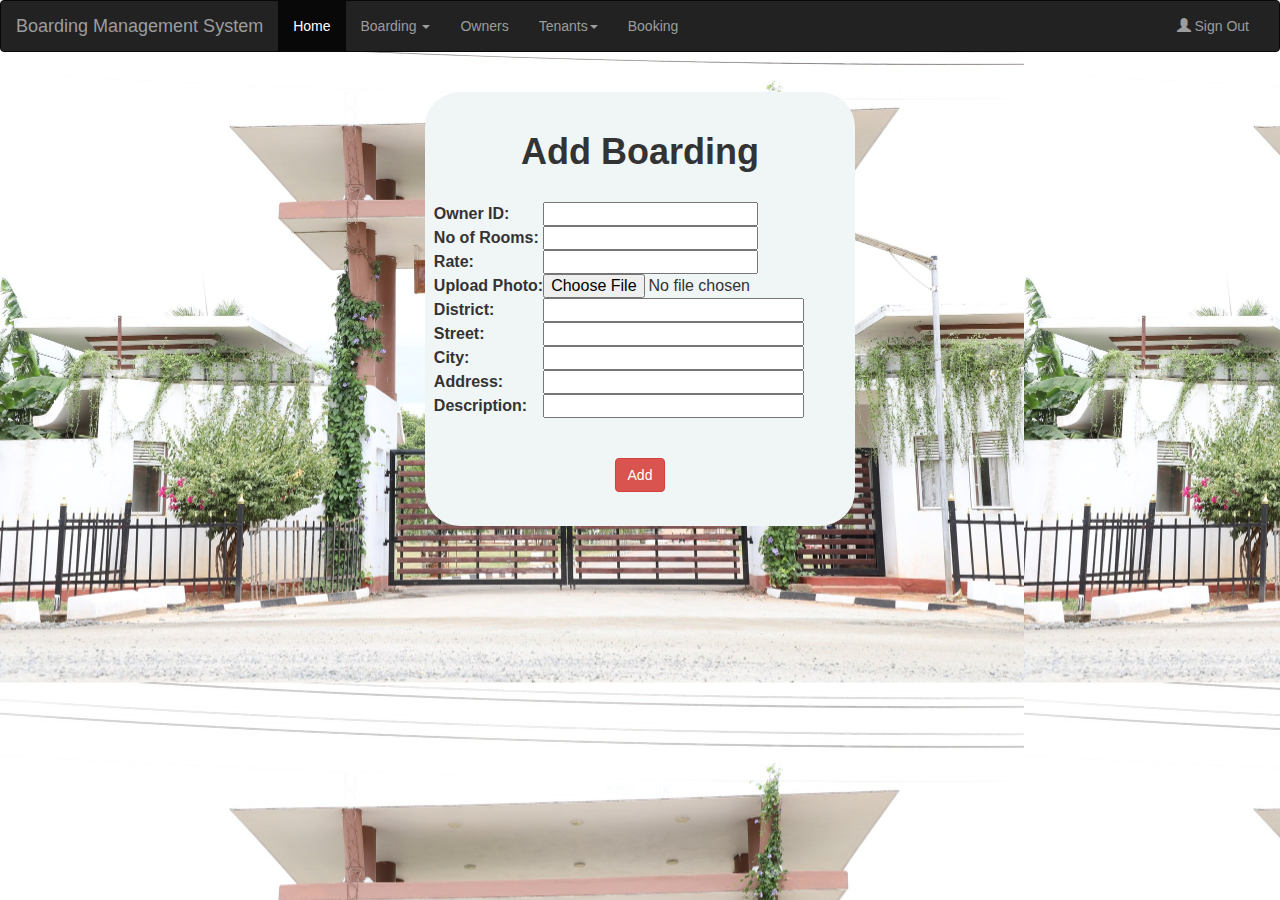
<file: addhouse.html>
<html>
<head>
	<link rel="stylesheet" type="text/css" href="signup.css">
	<link rel="stylesheet" href="https://maxcdn.bootstrapcdn.com/bootstrap/3.4.0/css/bootstrap.min.css">
  <script src="https://ajax.googleapis.com/ajax/libs/jquery/3.4.1/jquery.min.js"></script>
  <script src="https://maxcdn.bootstrapcdn.com/bootstrap/3.4.0/js/bootstrap.min.js"></script>
</head>
<body>
	
	<nav class="navbar navbar-inverse">
  <div class="container-fluid">
    <div class="navbar-header">
      <button type="button" class="navbar-toggle" data-toggle="collapse" data-target="#myNavbar">
        <span class="icon-bar"></span>
        <span class="icon-bar"></span>
        <span class="icon-bar"></span>                        
      </button>
	  
      <a class="navbar-brand" href="#">Boarding Management System</a>
    </div>
    <div class="collapse navbar-collapse" id="myNavbar">
      <ul class="nav navbar-nav">
        <li class="active"><a href="home.php">Home</a></li>
        <li class="dropdown">
          <a class="dropdown-toggle" data-toggle="dropdown" href="#">Boarding <span class="caret"></span></a>
          <ul class="dropdown-menu">
            <li><a href="houses.php">Boarding</a></li>
            <li><a href="rating.php">Rating</a></li>
          </ul>
        </li>

        <li><a href="owner.php">Owners</a></li>
        <li class="dropdown">
          <a class="dropdown-toggle" data-toggle="dropdown" href="#">Tenants<span class="caret"></span></a>
          <ul class="dropdown-menu">
            <li><a href="tenant.php">Tenants</a></li>
            <li><a href="members.php">Members</a></li>
          </ul></li>
        <li><a href="booking.php">Booking</a></li>
        
      </ul>
      <ul class="nav navbar-nav navbar-right">

         
        <li><a href="index.html"><span class="glyphicon glyphicon-user"></span> Sign Out</a></li>
      </ul>
    </div>
  </div>
</nav>
  
<center>
<br>
<div class="card" style="width: 43rem;border-radius: 35px;background-color:#f0f5f5">
<br>
 <div class="card-body">
<h1 class="card-title" style="text-align:center"><B>Add Boarding</B></h1><br>
<form name="Form2" action="addhouse.php" method="get" enctype="multipart/form-data">

<table>
	<tr>
		<td><b>Owner ID: </b></td>
		<td> <input type=number name="o" value="" size=25></td>
	</tr>
	<tr>
		<td><b>No of Rooms: </b></td>
		<td> <input type=number name="n" value="" size=25></td>
	</tr>
	<tr>
		<td><b>Rate: </b></td>
		<td> <input type=number name="ra" value="" size=35></td>
	</tr>
	<tr>
		<td><b>Upload Photo: </b></td>
		<td> <input type=file name="u" value="" size=25 accept="image/*"></td>
	</tr>
	<tr>
		<td><b>District: </b></td>
		<td> <input type=textbox name="c" value="" size=25></td>
	</tr>
	<tr>
		<td><b>Street: </b></td>
		<td> <input type=textbox name="s" value="" size=25></td>
	</tr>
	<tr>
		<td><b>City: </b></td>
		<td> <input type=textbox name="city" value="" size=25></td>
	</tr>
	<tr>
		<td><b>Address: </b></td>
		<td> <input type=textbox name="a" value="" size=25></td>
	</tr>
	<tr>
		<td><b>Description: </b></td>
		<td> <input type=textbox name="de" value="" size=25></td>
	</tr>
</table>
<br><br>
<input type=submit value="Add" class="btn btn-danger" name="submit">
</form><br></div>
</div>

</body>

</html>
</file>
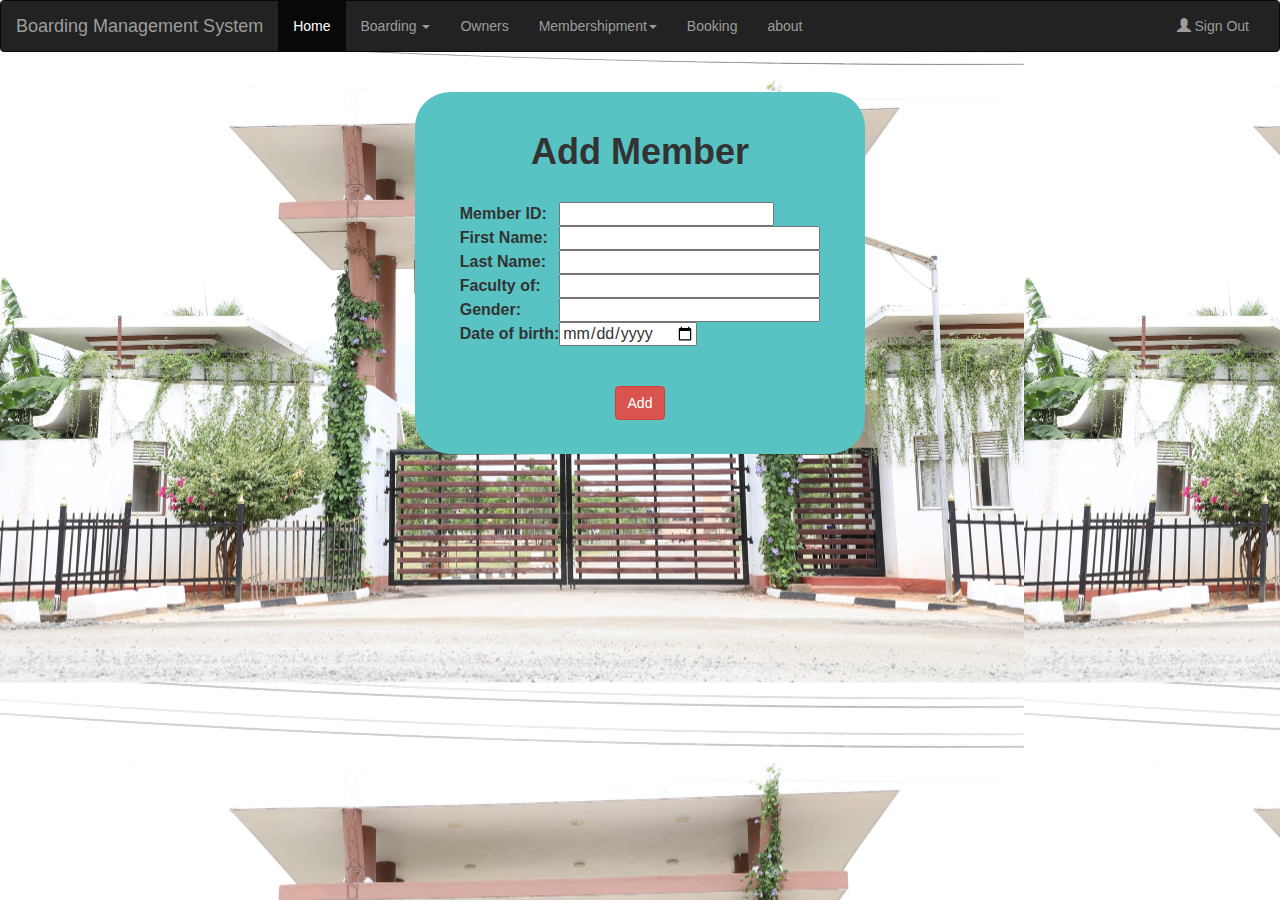
<file: addmembers.html>
<html>
<head>
	<link rel="stylesheet" type="text/css" href="signup.css">
<link rel="stylesheet" href="https://maxcdn.bootstrapcdn.com/bootstrap/3.4.0/css/bootstrap.min.css">
  <script src="https://ajax.googleapis.com/ajax/libs/jquery/3.4.1/jquery.min.js"></script>
  <script src="https://maxcdn.bootstrapcdn.com/bootstrap/3.4.0/js/bootstrap.min.js"></script>
</head>
<body>
	<nav class="navbar navbar-inverse">
  <div class="container-fluid">
    <div class="navbar-header">
      <button type="button" class="navbar-toggle" data-toggle="collapse" data-target="#myNavbar">
        <span class="icon-bar"></span>
        <span class="icon-bar"></span>
        <span class="icon-bar"></span>                        
      </button>
      <a class="navbar-brand" href="#">Boarding Management System</a>
    </div>
    <div class="collapse navbar-collapse" id="myNavbar">
      <ul class="nav navbar-nav">
        <li class="active"><a href="home.php">Home</a></li>
        <li class="dropdown">
          <a class="dropdown-toggle" data-toggle="dropdown" href="#">Boarding <span class="caret"></span></a>
          <ul class="dropdown-menu">
            <li><a href="houses.php">Boarding</a></li>
            <li><a href="rating.php">Rating</a></li>
          </ul>
        </li>

        <li><a href="owner.php">Owners</a></li>
        <li class="dropdown">
          <a class="dropdown-toggle" data-toggle="dropdown" href="#">Membershipment<span class="caret"></span></a>
          <ul class="dropdown-menu">
            <li><a href="tenant.php">Membership

            </a></li>
            <li><a href="members.php">Members</a></li>
          </ul></li>
        <li><a href="booking.php">Booking</a></li>
        <li><a href="aboutUs.blade.php">about</a></li>
        
      </ul>
      <ul class="nav navbar-nav navbar-right">

         
        <li><a href="index.html"><span class="glyphicon glyphicon-user"></span> Sign Out</a></li>
      </ul>
    </div>
  </div>
</nav>
  
<center>
<br>
<div class="card" style="width: 45rem;border-radius: 35px;background-color:#59c3c3">
<br>
 <div class="card-body">
<h1 class="card-title" style="text-align:center"><B>Add Member</B></h1><br>
<form name="Form2" action="addmembers.php" method="get" enctype="multipart/form-data">

<table>
	<tr>
		<td><b>Member ID: </b></td>
		<td> <input type=number name="t" value="" size=25></td>
	</tr>
	<tr>
		<td><b>First Name: </b></td>
		<td> <input type=textbox name="f" value="" size=25></td>
	</tr>
	<tr>
		<td><b>Last Name: </b></td>
		<td> <input type=textbox name="l" value="" size=25></td>
	</tr>
	<tr>
	
		<td><b>Faculty of: </b></td>
		<td> <input type=textbox name="o" value="" size=25></td>
	</tr>
	<tr>
		<td><b>Gender: </b></td>
		<td> <input type=textbox name="g" value="" size=25></td>
	</tr>
	<tr>
		<td><b>Date of birth: </b></td>
		<td> <input type=date name="d" value="" size=25></td>
	</tr>
	<tr>
		
	</tr>
</table>
<br><br>
<input type=submit value="Add" class="btn btn-danger" name="submit">
</form><br>
</div></div>
</body>

</html>
</file>
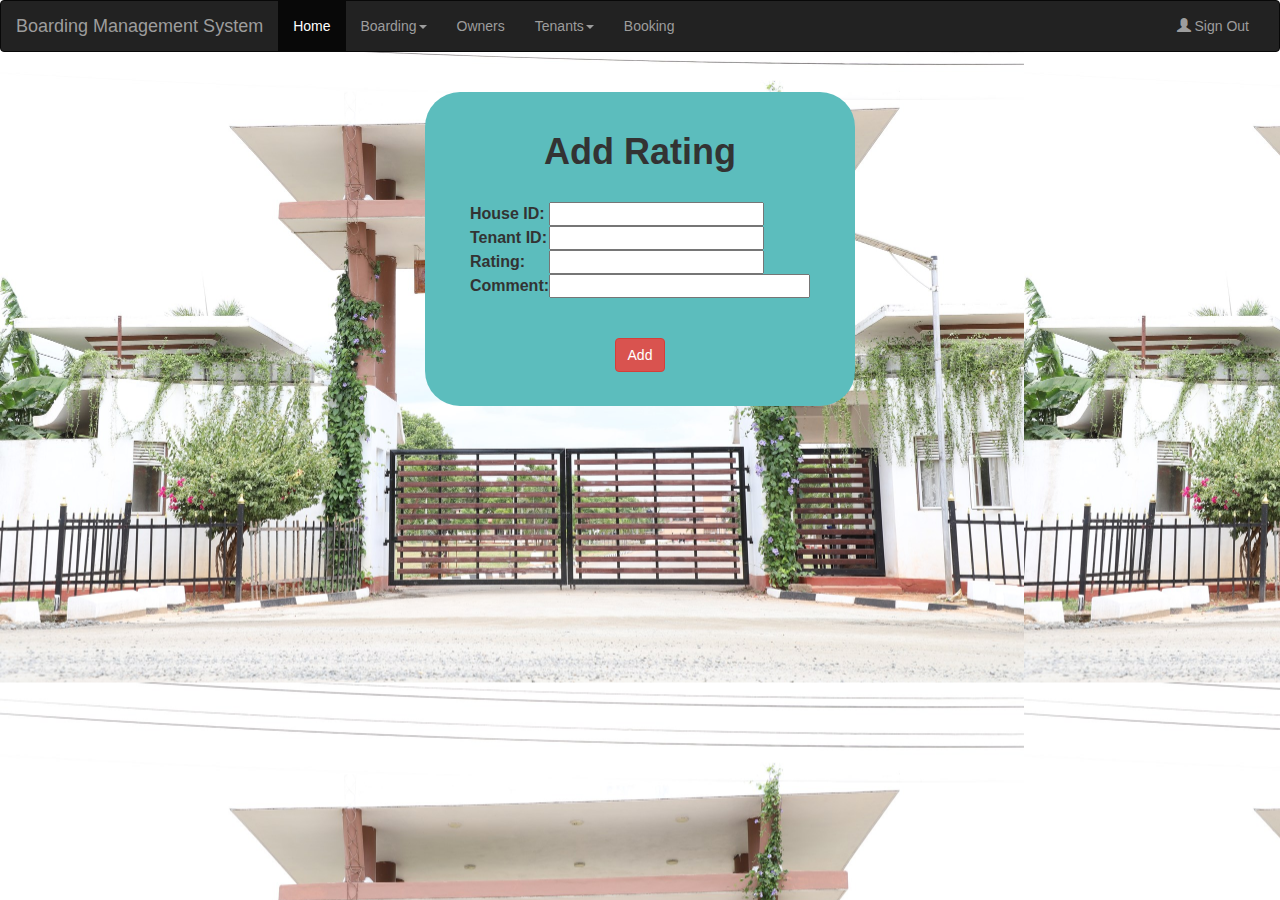
<file: addrating.html>
<html>



<head>
	<link rel="stylesheet" type="text/css" href="signup.css">
	<link rel="stylesheet" href="https://maxcdn.bootstrapcdn.com/bootstrap/3.4.0/css/bootstrap.min.css">
  <script src="https://ajax.googleapis.com/ajax/libs/jquery/3.4.1/jquery.min.js"></script>
  <script src="https://maxcdn.bootstrapcdn.com/bootstrap/3.4.0/js/bootstrap.min.js"></script>
</head>
<body>
	<nav class="navbar navbar-inverse">
  <div class="container-fluid">
    <div class="navbar-header">
      <button type="button" class="navbar-toggle" data-toggle="collapse" data-target="#myNavbar">
        <span class="icon-bar"></span>
        <span class="icon-bar"></span>
        <span class="icon-bar"></span>                        
      </button>
      <a class="navbar-brand" href="#">Boarding Management System</a>
    </div>
    <div class="collapse navbar-collapse" id="myNavbar">
      <ul class="nav navbar-nav">
        <li class="active"><a href="home.php">Home</a></li>
        <li class="dropdown">
          <a class="dropdown-toggle" data-toggle="dropdown" href="#">Boarding<span class="caret"></span></a>
          <ul class="dropdown-menu">
            <li><a href="houses.php">Houses</a></li>
            <li><a href="rating.php">Rating</a></li>
          </ul>
        </li>

        <li><a href="owner.php">Owners</a></li>
        <li class="dropdown">
          <a class="dropdown-toggle" data-toggle="dropdown" href="#">Tenants<span class="caret"></span></a>
          <ul class="dropdown-menu">
            <li><a href="tenant.php">Tenants</a></li>
            <li><a href="members.php">Members</a></li>
          </ul></li>
        <li><a href="booking.php">Booking</a></li>
        
      </ul>
      <ul class="nav navbar-nav navbar-right">

        
        <li><a href="index.html"><span class="glyphicon glyphicon-user"></span> Sign Out</a></li>
      </ul>
    </div>
  </div>
</nav>
  
<center>
<br>
<div class="card" style="width: 43rem;border-radius: 35px;background-color:#5cbdbd">
<br>
 <div class="card-body">
<h1 class="card-title" style="text-align:center"><B>Add Rating</B></h1><br>
<form name="Form2" action="addrating.php" method="get" enctype="multipart/form-data">

<table>
	<tr>
		<td><b>House ID: </b></td>
		<td> <input type=number name="h" value="" size=25></td>
	</tr>
	<tr>
		<td><b>Tenant ID: </b></td>
		<td> <input type=number name="t" value="" size=25></td>
	</tr>
	<tr>
		<td><b>Rating: </b></td>
		<td> <input type=number name="r" value="" size=25></td>
	</tr>
	<tr>
		
		<td><b>Comment: </b></td>
		<td> <input type=textbox name="c" value="" size=25></td>
	</tr>
</table>
<br><br>
<input type=submit value="Add" class="btn btn-danger" name="submit">
</form><br>
</div>
</div>
</body>

</html>
</file>
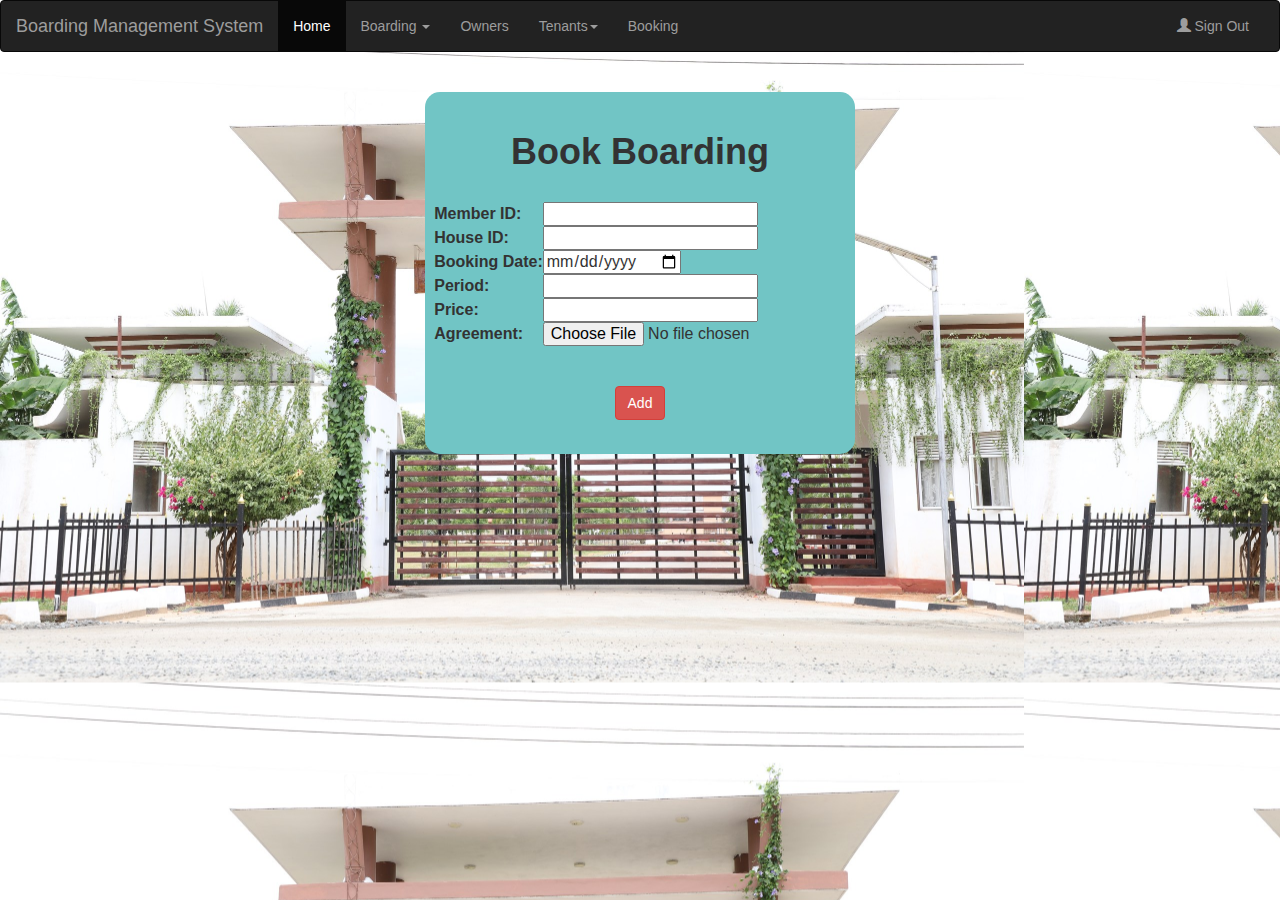
<file: dobooking.html>
<html>
<head>
	<link rel="stylesheet" type="text/css" href="signup.css">
	
	<link rel="stylesheet" href="https://maxcdn.bootstrapcdn.com/bootstrap/3.4.0/css/bootstrap.min.css">
  <script src="https://ajax.googleapis.com/ajax/libs/jquery/3.4.1/jquery.min.js"></script>
  <script src="https://maxcdn.bootstrapcdn.com/bootstrap/3.4.0/js/bootstrap.min.js"></script>
</head>
<body>
	<nav class="navbar navbar-inverse">
  <div class="container-fluid">
    <div class="navbar-header">
      <button type="button" class="navbar-toggle" data-toggle="collapse" data-target="#myNavbar">
        <span class="icon-bar"></span>
        <span class="icon-bar"></span>
        <span class="icon-bar"></span>                        
      </button>
      <a class="navbar-brand" href="#">Boarding Management System</a>
    </div>
    <div class="collapse navbar-collapse" id="myNavbar">
      <ul class="nav navbar-nav">
        <li class="active"><a href="home.php">Home</a></li>
        <li class="dropdown">
          <a class="dropdown-toggle" data-toggle="dropdown" href="#">Boarding <span class="caret"></span></a>
          <ul class="dropdown-menu">
            <li><a href="houses.php">Houses</a></li>
            <li><a href="rating.php">Rating</a></li>
          </ul>
        </li>

        <li><a href="owner.php">Owners</a></li>
        <li class="dropdown">
          <a class="dropdown-toggle" data-toggle="dropdown" href="#">Tenants<span class="caret"></span></a>
          <ul class="dropdown-menu">
            <li><a href="tenant.php">Tenants</a></li>
            <li><a href="members.php">Members</a></li>
          </ul></li>
        <li><a href="booking.php">Booking</a></li>
        
      </ul>
      <ul class="nav navbar-nav navbar-right">

         
        <li><a href="index.html"><span class="glyphicon glyphicon-user"></span> Sign Out</a></li>
      </ul>
    </div>
  </div>
</nav>
  
<center>
<br>
<div class="card" style="width: 43rem;border-radius: 15px;background-color:#71c5c5">
<br>
 <div class="card-body">
<h1 class="card-title" style="text-align:center"><B>Book Boarding</B></h1><br>
<form name="Form2" action="dobooking.php" method="get" enctype="multipart/form-data">

<table>
	<tr>
		<td><b>Member ID: </b></td>
		<td> <input type=number name="t" value="" size=25></td>
	</tr>
	<tr>
		<td><b>House ID: </b></td>
		<td> <input type=number name="h" value="" size=25></td>
	</tr>
	<tr>
		<td><b>Booking Date: </b></td>
		<td> <input type=date name="b" value="" size=25></td>
	</tr>
	<tr>
		<td><b>Period: </b></td>
		<td> <input type=number name="p" value="" size=25></td>
	</tr>
	<tr>
		<td><b>Price: </b></td>
		<td> <input type=number name="pr" value="" size=25></td>
	</tr>
	<tr>
		<td><b>Agreement: </b></td>
		<td> <input type=file name="a" value="" size=25></td>
	</tr>
</table>
<br><br>
<input type=submit value="Add" class="btn btn-danger" name="submit">
</form><br>
</div>
</div>

</body>

</html>
</file>
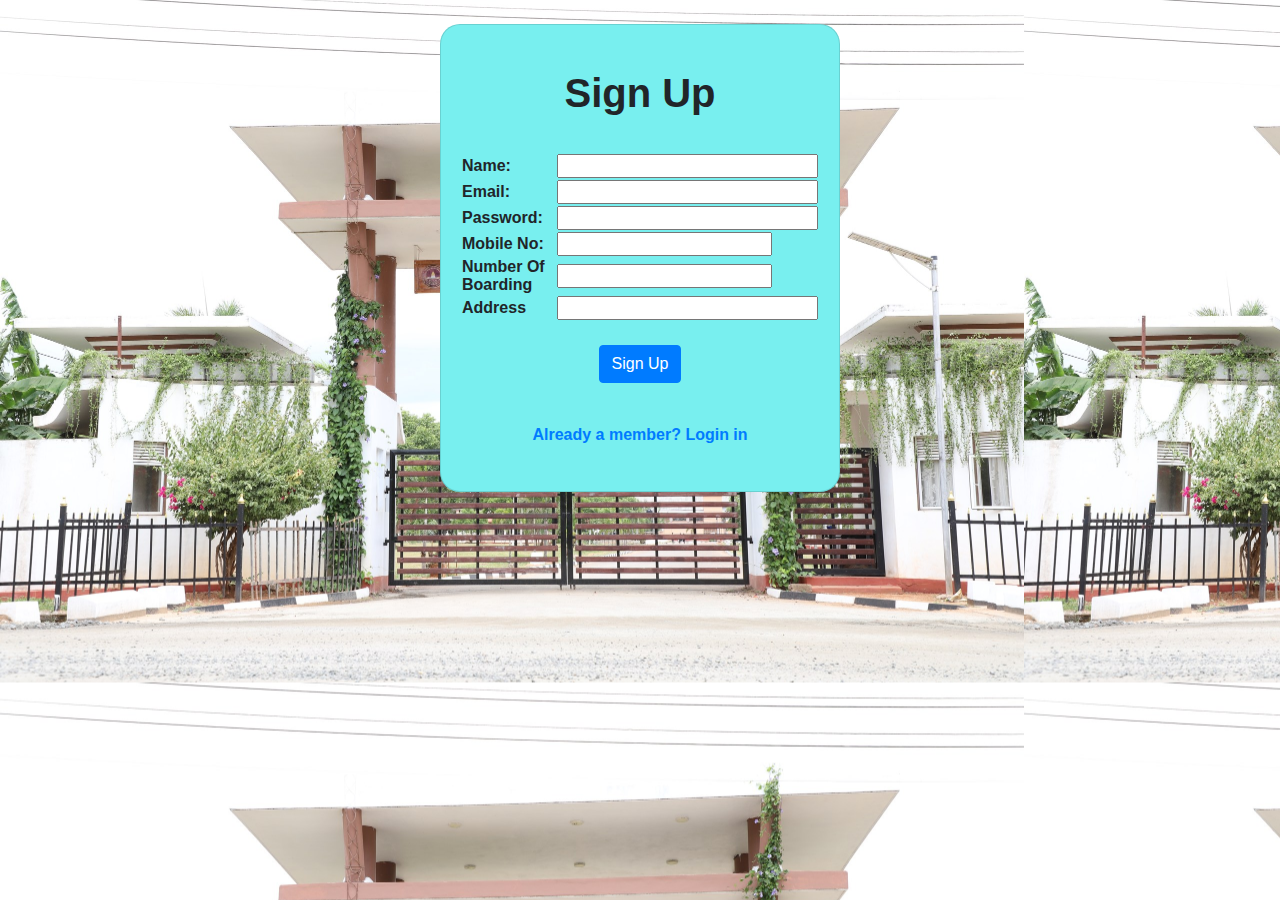
<file: ownersignup.html>
<html>
<head>
	<link rel="stylesheet" type="text/css" href="signup.css">
<link rel="stylesheet" href="https://stackpath.bootstrapcdn.com/bootstrap/4.4.1/css/bootstrap.min.css" integrity="sha384-Vkoo8x4CGsO3+Hhxv8T/Q5PaXtkKtu6ug5TOeNV6gBiFeWPGFN9MuhOf23Q9Ifjh" crossorigin="anonymous">
	
 <link rel="stylesheet" href="https://cdnjs.cloudflare.com/ajax/libs/font-awesome/4.7.0/css/font-awesome.min.css">

	</head>
<body>
<center>
<br>
<div class="card" style="width: 25rem;border-radius: 20px;background-color:#78efef">
<br>
 <div class="card-body">
<h1 class="card-title" style="text-align:center"><B>Sign Up</B></h1><br>
<form name="Form2" action="ownersignup.php" method="get">
<table>
	<tr>
		<td><b>Name: </b></td>
		<td> <input type=textbox name="f" value="" size=25></td>
	</tr>
	<tr>
		<td><b>Email: </b></td>
		<td> <input type=email name="e" value="" size=25></td>
	</tr>
	<tr>
		<td><b>Password: </b></td>
		<td> <input type=password name="p" value="" size=25></td>
	</tr>
	<tr>
		<tr>
		<td><b>Mobile No: </b></td>
		<td> <input type=number name="m" value="" size=25></td>
	</tr>
	
	<tr>
		<td><b>Number Of Boarding </b></td>
		<td> <input type=number name="n" value="" size=25></td>
	</tr>
	
	<tr>
		<td><b>Address </b></td>
		<td> <input type=textbox name="a" value="" size=25></td>
	</tr>
</table>
<br>
<input type=submit value="Sign Up" class="btn btn-primary" name="submit">
</form><br>
<a href="signin.html"><b>Already a member? Login in</b></a><br><br>

</body>

</html>
</file>
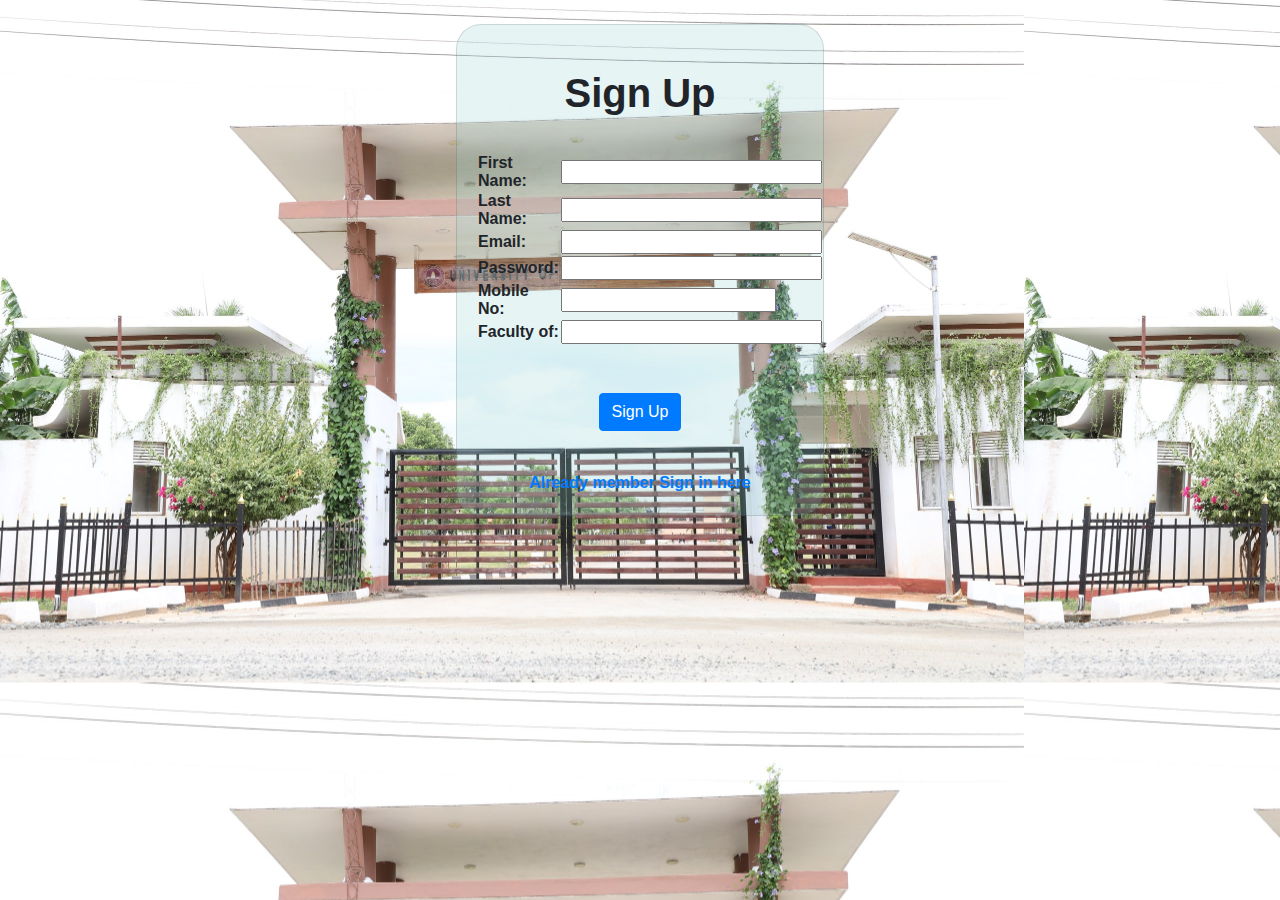
<file: tenantsignup.html>
<html>
<head>
	<link rel="stylesheet" type="text/css" href="signup.css">
	<link rel="stylesheet" type="text/css" href="signup.css">
<link rel="stylesheet" href="https://stackpath.bootstrapcdn.com/bootstrap/4.4.1/css/bootstrap.min.css" integrity="sha384-Vkoo8x4CGsO3+Hhxv8T/Q5PaXtkKtu6ug5TOeNV6gBiFeWPGFN9MuhOf23Q9Ifjh" crossorigin="anonymous">
	
 <link rel="stylesheet" href="https://cdnjs.cloudflare.com/ajax/libs/font-awesome/4.7.0/css/font-awesome.min.css">

</head>
<body>
<center>
<br>
<div class="card" style="width: 23rem;border-radius: 25px;background-color:#91cece3a">
<br>
 <div class="card-body">
<h1 class="card-title" style="text-align:center"><B>Sign Up</B></h1><br>
<form name="Form2" action="tenantsignup.php" method="get">


<table>
	<tr>
		<td><b>First Name: </b></td>
		<td> <input type=textbox name="f" value="" size=25></td>
	</tr>
	<tr>
		<td><b>Last Name: </b></td>
		<td> <input type=textbox name="l" value="" size=25></td>
	</tr>
	<tr>
		<td><b>Email: </b></td>
		<td> <input type=email name="e" value="" size=25></td>
	</tr>
	<tr>
		<td><b>Password: </b></td>
		<td> <input type=password name="p" value="" size=25></td>
	</tr>
	<tr>
		<tr>
		<td><b>Mobile No: </b></td>
		<td> <input type=number name="m" value="" size=25></td>
	</tr>
	<tr>
		<td><b>Faculty of: </b></td>
		<td> <input type=textbox name="o" value="" size=25></td>
	</tr>
</table>
<br><br>
<input type=submit value="Sign Up" class="btn btn-primary" name="submit">
</form><br>
<a href="signin.html"><b>Already member Sign in here</b></a>

</body>

</html>
</file>
<file: signup.css>
body{
	margin: 0 auto;
	
	background:url("img/vc.png");
	background-size:80% ;
}
.container
{
	position: relative;

	width: 200px;
	height: 350px;
text-align: left;
margin: 0 auto;
margin-top: 100px;
display: flex;
justify-content:center;

}
.container img
{
	width: 550px;
	height: 550px;
	margin-top: -60px;
	
}
input[type="text"]{
	margin-top: 30px;
	height: 35px;
	width: 200px;
	font-size: 20px;
	margin-bottom: 20px;
	background-color: #0f30ea;
	padding-left: 40px;
}

.form-input::before{
	content: "\f007";
	font-family: "FontAwesome";
	padding-left: 07px;
	padding-top: 40px;
	position: absolute;
	font-size: 35px;
	color: #3c7c3e; 
}
 
.form-input:nth-child(2)::before{
	content: "\f023";
}
 
#a
{
	position: fixed;
	top: 55%;
	left: 10%;
}
</file>
